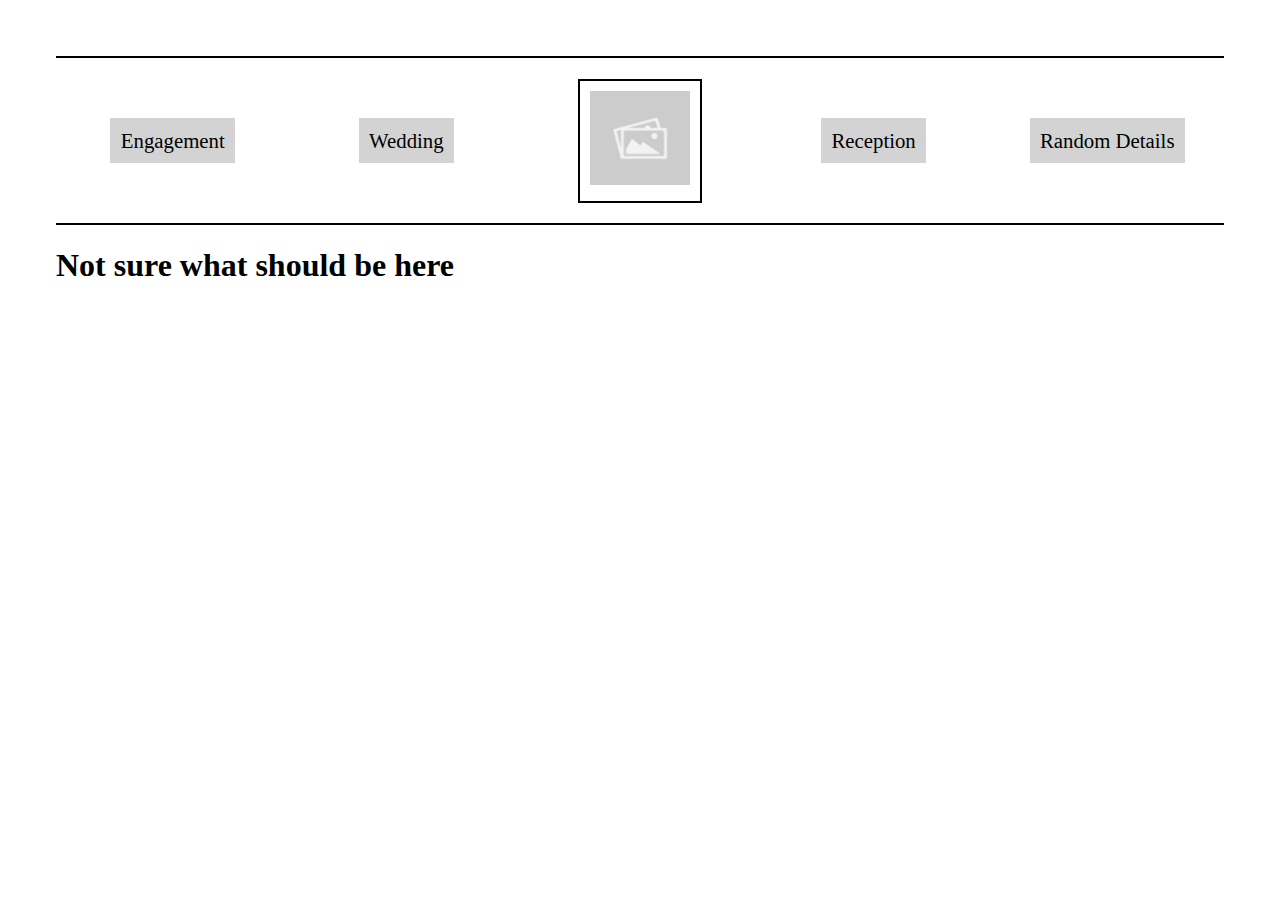
<file: index.html>
<!DOCTYPE html>
<html lang="en">
<head>
    <meta charset="UTF-8">
    <meta name="viewport" content="width=device-width, initial-scale=1.0">
    <title>Wedding Website 💍 - Home</title>
    <link rel="stylesheet" href="/css/styles.css">
</head>
<body>
    <nav class="nav-bar">
        <a href="engagement.html">Engagement</a>
        <a href="wedding.html">Wedding</a>
        <a class="home-image" href="index.html"><img src="images/download.png" alt="wedding website logo" width=100></a>
        <a href="reception.html">Reception</a></li>
        <a href="random_details.html">Random Details</a></li>
    </nav>
    <main>
        <h1>Not sure what should be here</h1>
    </main>
    <script src="/java/script.js"></script>
</body>
</html>
</file>
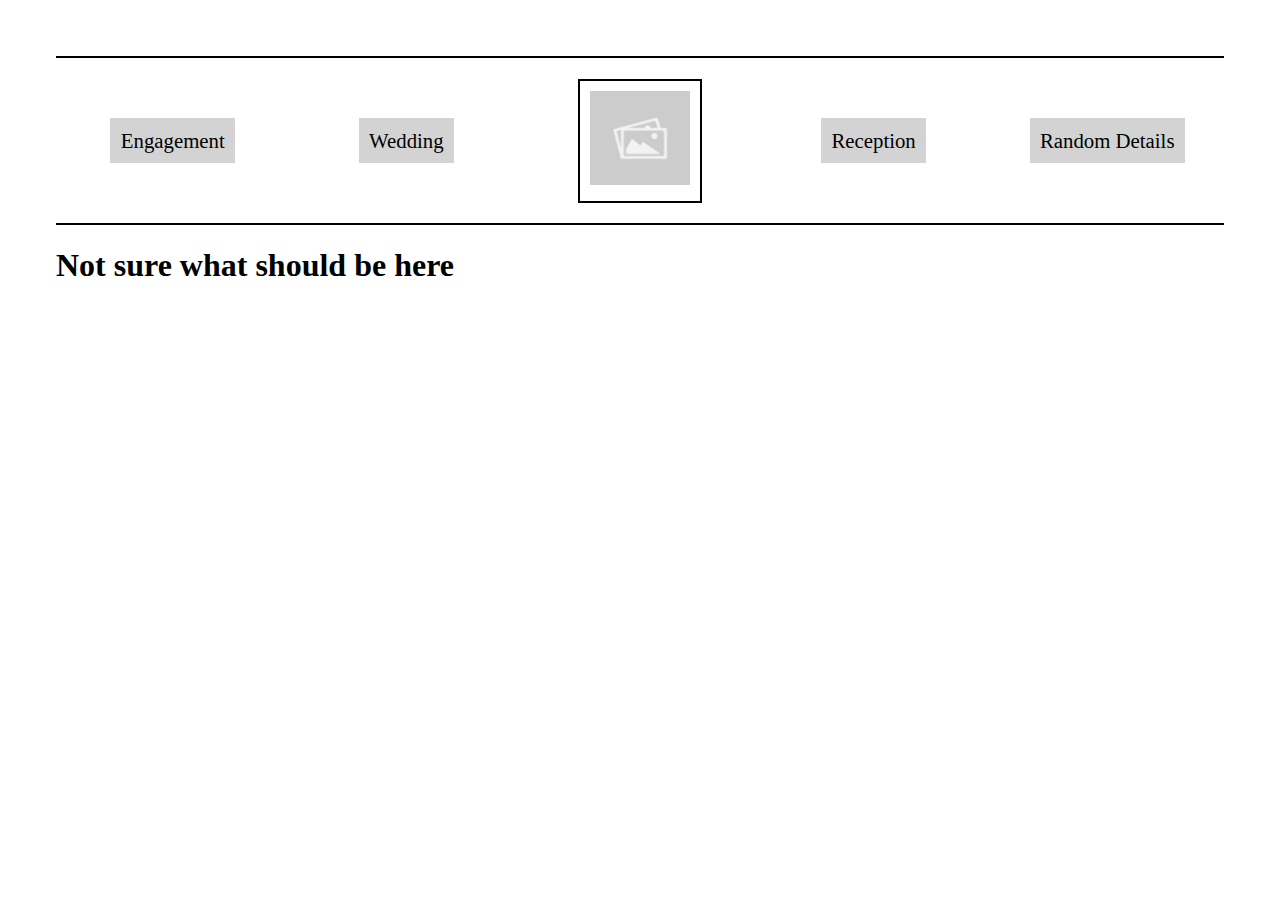
<file: wedding website/index.html>
<!DOCTYPE html>
<html lang="en">
<head>
    <meta charset="UTF-8">
    <meta name="viewport" content="width=device-width, initial-scale=1.0">
    <title>Wedding Website 💍 - Home</title>
    <link rel="stylesheet" href="/css/styles.css">
</head>
<body>
    <nav class="nav-bar">
        <a href="engagement.html">Engagement</a>
        <a href="wedding.html">Wedding</a>
        <a class="home-image" href="index.html"><img src="images/download.png" alt="wedding website logo" width=100></a>
        <a href="reception.html">Reception</a></li>
        <a href="random_details.html">Random Details</a></li>
    </nav>
    <main>
        <h1>Not sure what should be here</h1>
    </main>
</body>
</html>
</file>
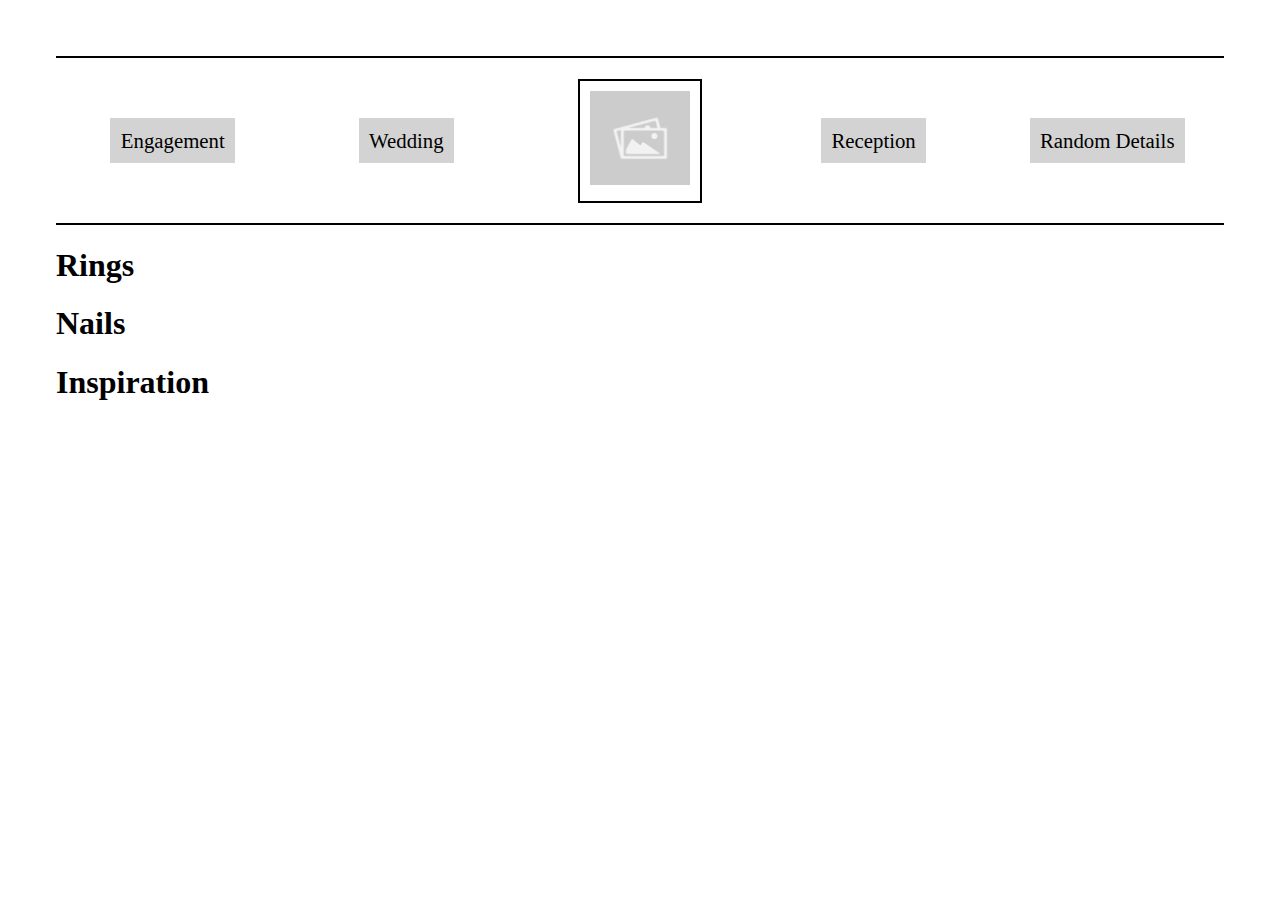
<file: engagement.html>
<!DOCTYPE html>
<html lang="en">
<head>
    <meta charset="UTF-8">
    <meta name="viewport" content="width=device-width, initial-scale=1.0">
    <title>Wedding Website 💍 - Engagement</title>
    <link rel="stylesheet" href="/css/styles.css">
</head>
<body>
    <nav class="nav-bar">
        <a href="engagement.html">Engagement</a>
        <a href="wedding.html">Wedding</a>
        <a class="home-image" href="index.html"><img src="images/download.png" alt="wedding website logo" width=100></a>
        <a href="reception.html">Reception</a></li>
        <a href="random_details.html">Random Details</a></li>
    </nav>
    <h1>Rings</h1>
    <!-- photo input -->
    <h1>Nails</h1>
    <!-- photo input -->
    <h1>Inspiration</h1>
    <!-- photo input -->
    <script src="/java/script.js"></script>
</body>
</html>
</file>
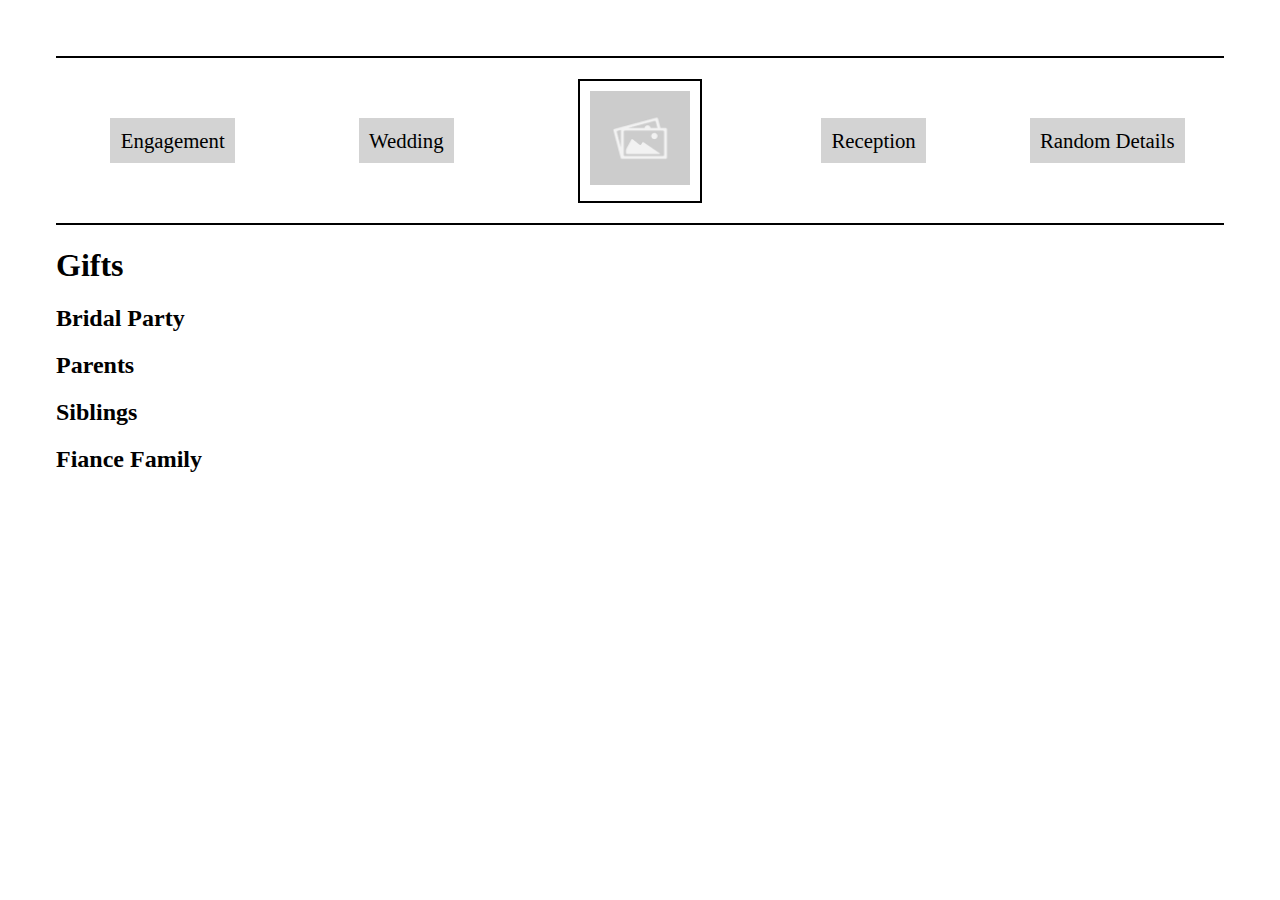
<file: random_details.html>
<!DOCTYPE html>
<html lang="en">
<head>
    <meta charset="UTF-8">
    <meta name="viewport" content="width=device-width, initial-scale=1.0">
    <title>Wedding Website 💍 - Random Details</title>
    <link rel="stylesheet" href="/css/styles.css">
</head>
<body>
    <nav class="nav-bar">
        <a href="engagement.html">Engagement</a>
        <a href="wedding.html">Wedding</a>
        <a class="home-image" href="index.html"><img src="images/download.png" alt="wedding website logo" width=100></a>
        <a href="reception.html">Reception</a></li>
        <a href="random_details.html">Random Details</a></li>
    </nav>
    <h1>Gifts</h1>
    <!-- photo input -->
    <h2>Bridal Party</h2>
    <!-- photo input -->
    <h2>Parents</h2>
    <!-- photo input -->
    <h2>Siblings</h2>
    <!-- photo input -->
    <h2>Fiance Family</h2>
    <!-- photo input -->
    <script src="/java/script.js"></script>
</body>
</html>
</file>
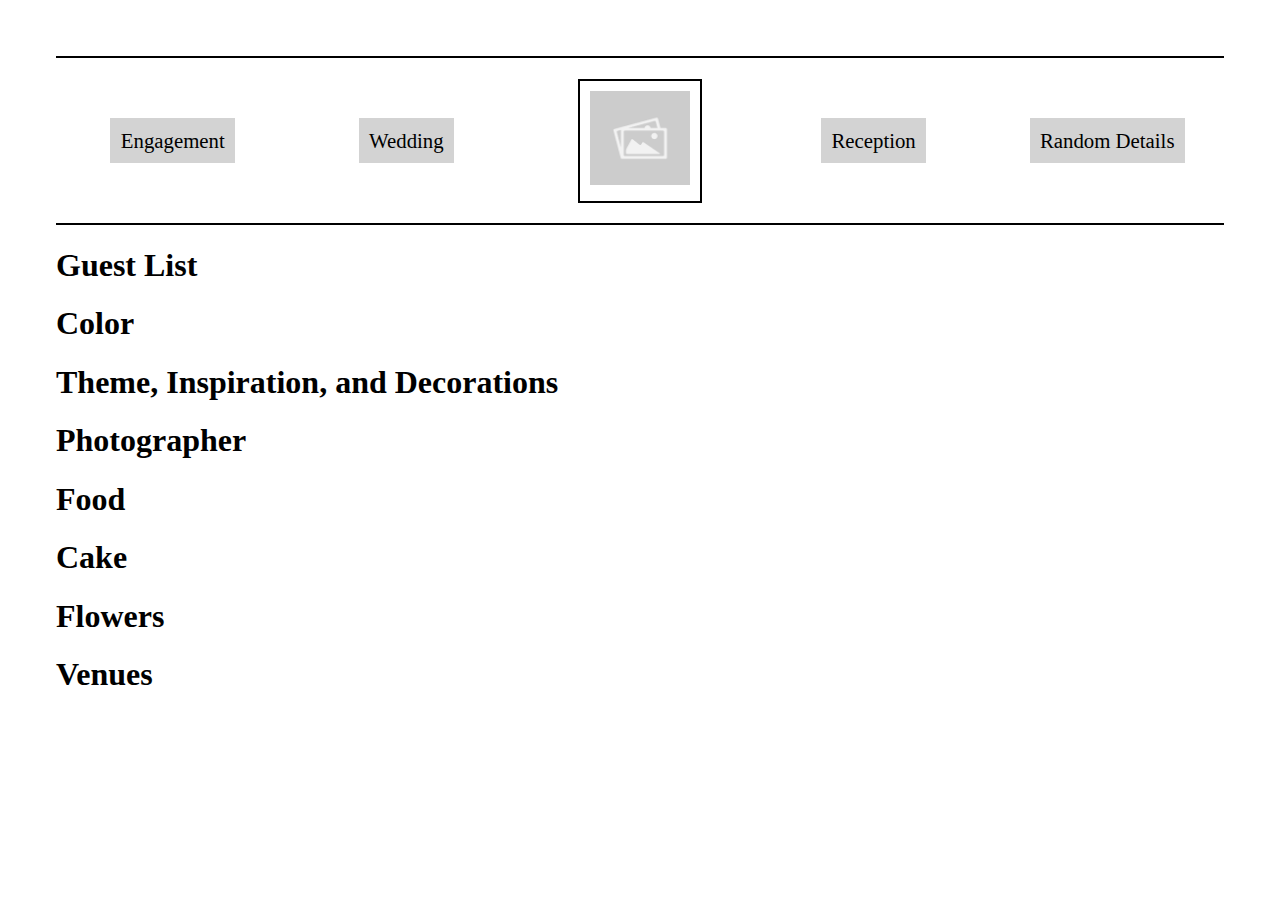
<file: reception.html>
<!DOCTYPE html>
<html lang="en">
<head>
    <meta charset="UTF-8">
    <meta name="viewport" content="width=device-width, initial-scale=1.0">
    <title>Wedding Website 💍 - Reception</title>
    <link rel="stylesheet" href="/css/styles.css">
</head>
<body>
    <nav class="nav-bar">
        <a href="engagement.html">Engagement</a>
        <a href="wedding.html">Wedding</a>
        <a class="home-image" href="index.html"><img src="images/download.png" alt="wedding website logo" width=100></a>
        <a href="reception.html">Reception</a></li>
        <a href="random_details.html">Random Details</a></li>
    </nav>
    <h1>Guest List</h1>
    <!-- text input -->
    <h1>Color</h1>
    <!-- photo input -->
    <h1>Theme, Inspiration, and Decorations</h1>
    <!-- photo input -->
    <h1>Photographer</h1>
    <!-- photo input -->
    <h1>Food</h1>
    <!-- text input -->
    <h1>Cake</h1>
    <!-- photo input -->
    <h1>Flowers</h1>
    <!-- photo input -->
    <h1>Venues</h1>
    <!-- photo and text input like shopping cart-->
    <script src="/java/script.js"></script>
</body>
</html>
</file>
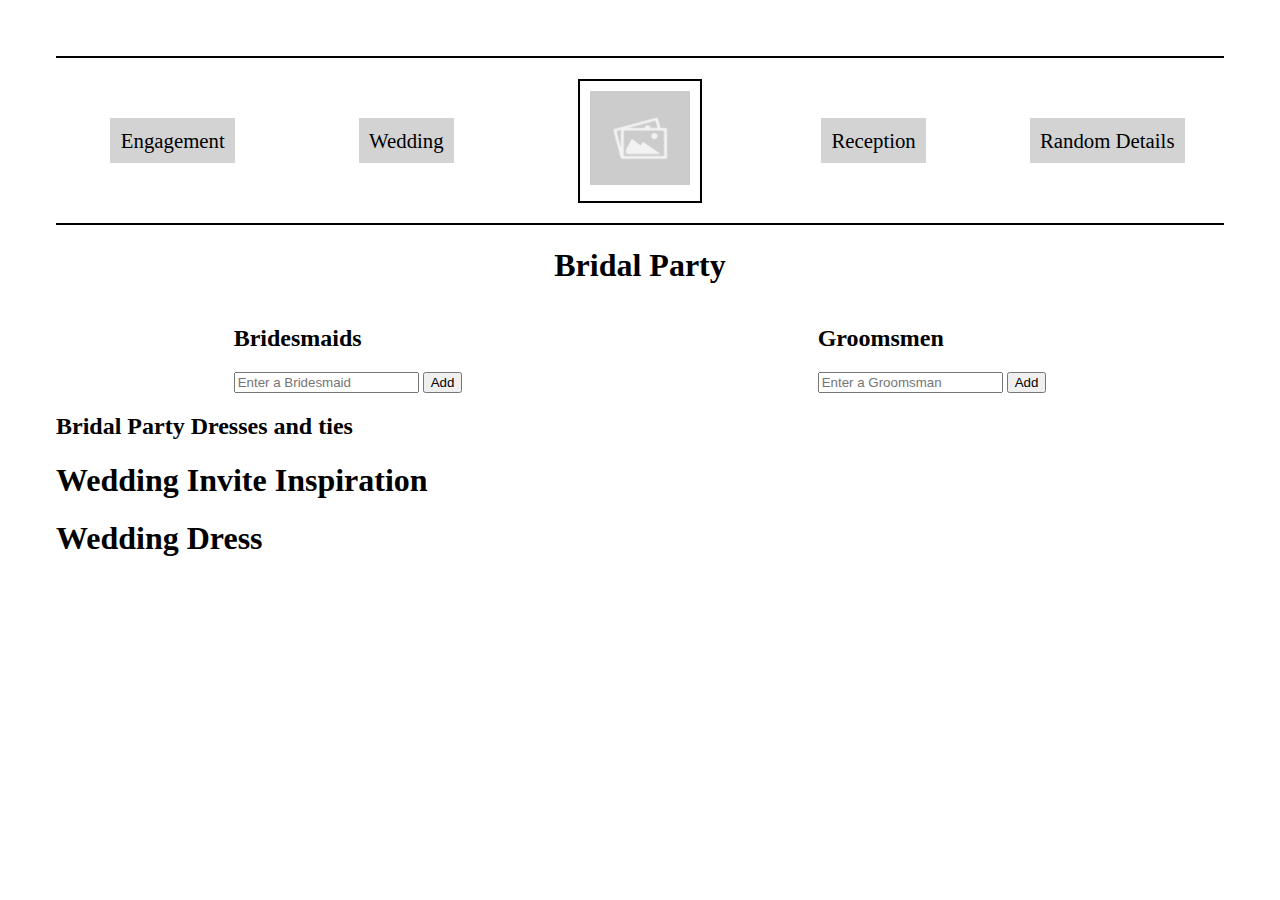
<file: wedding.html>
<!DOCTYPE html>
<html lang="en">
<head>
    <meta charset="UTF-8">
    <meta name="viewport" content="width=device-width, initial-scale=1.0">
    <title>Wedding Website 💍 - Wedding</title>
    <link rel="stylesheet" href="/css/styles.css">
</head>
<body>
    <nav class="nav-bar">
        <a href="engagement.html">Engagement</a>
        <a href="wedding.html">Wedding</a>
        <a class="home-image" href="index.html"><img src="images/download.png" alt="wedding website logo" width=100></a>
        <a href="reception.html">Reception</a></li>
        <a href="random_details.html">Random Details</a></li>
    </nav>
    <div class="grid">
        <h1>Bridal Party</h1>
        <div class="bridesmaidsList">
            <h2>Bridesmaids</h2>
                <ul id="bridesmaids">
                </ul>
            <input id="name-input" type="text" placeholder="Enter a Bridesmaid"/>
            <button id="button">Add</button>
        </div>
        <div class="groomsmenList">
            <h2>Groomsmen</h2>
                <ul id="groomsmen">
                </ul>
            <input id="name-input-men" type="text" placeholder="Enter a Groomsman"/>
            <button id="button2">Add</button>
        </div>
    </div>
    <h2>Bridal Party Dresses and ties</h2>
    <!-- find way to insert pictures -->
    <h1>Wedding Invite Inspiration</h1>
    <!-- find way to insert pictures -->
    <h1>Wedding Dress</h1>
    <!-- find way to insert pictures -->
    <script src="/java/script.js"></script>
</body>
</html>

<!-- not sure what is happening -->
</file>
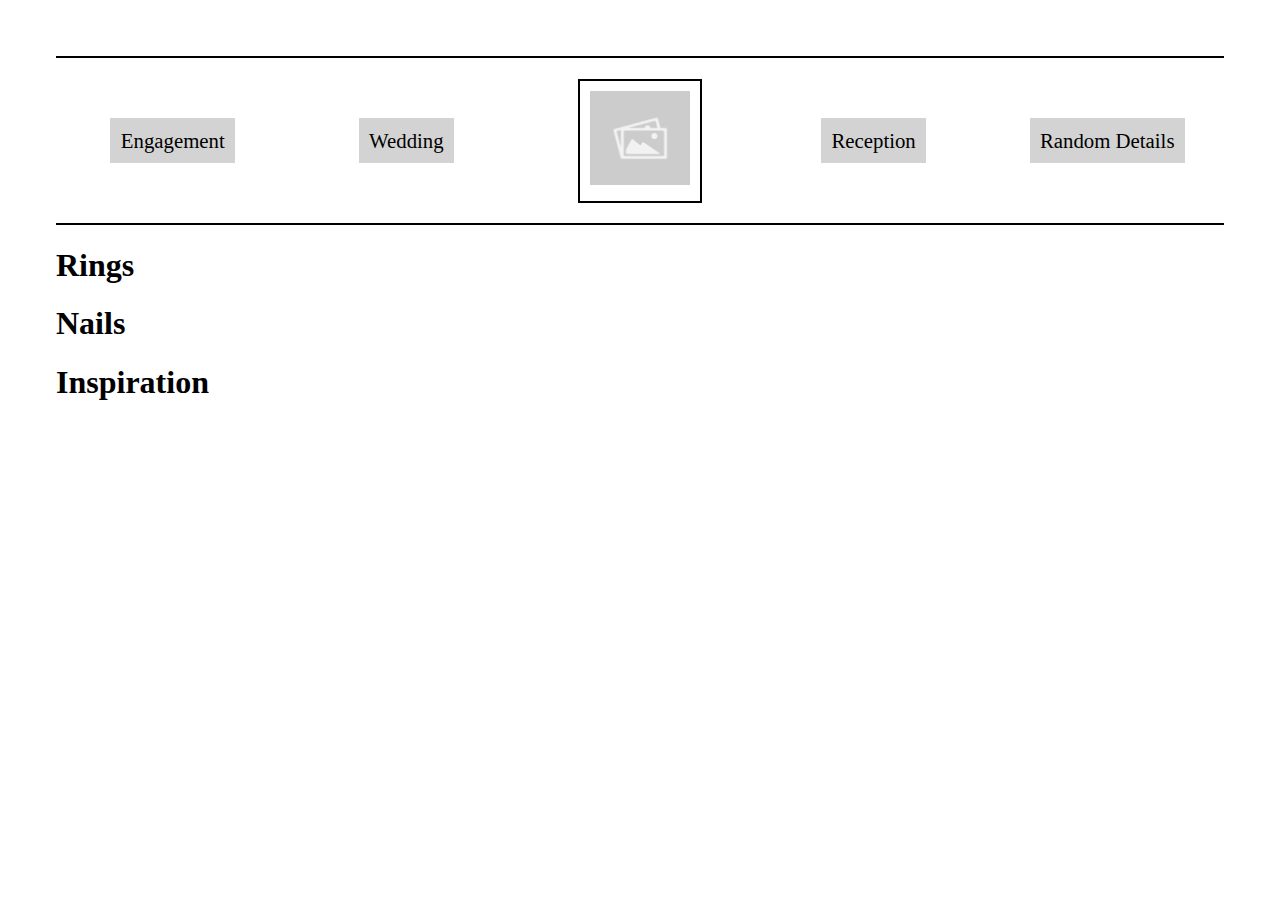
<file: wedding website/engagement.html>
<!DOCTYPE html>
<html lang="en">
<head>
    <meta charset="UTF-8">
    <meta name="viewport" content="width=device-width, initial-scale=1.0">
    <title>Wedding Website 💍 - Engagement</title>
    <link rel="stylesheet" href="/css/styles.css">
</head>
<body>
    <nav class="nav-bar">
        <a href="engagement.html">Engagement</a>
        <a href="wedding.html">Wedding</a>
        <a class="home-image" href="index.html"><img src="images/download.png" alt="wedding website logo" width=100></a>
        <a href="reception.html">Reception</a></li>
        <a href="random_details.html">Random Details</a></li>
    </nav>
    <h1>Rings</h1>
    <h1>Nails</h1>
    <h1>Inspiration</h1>
</body>
</html>
</file>
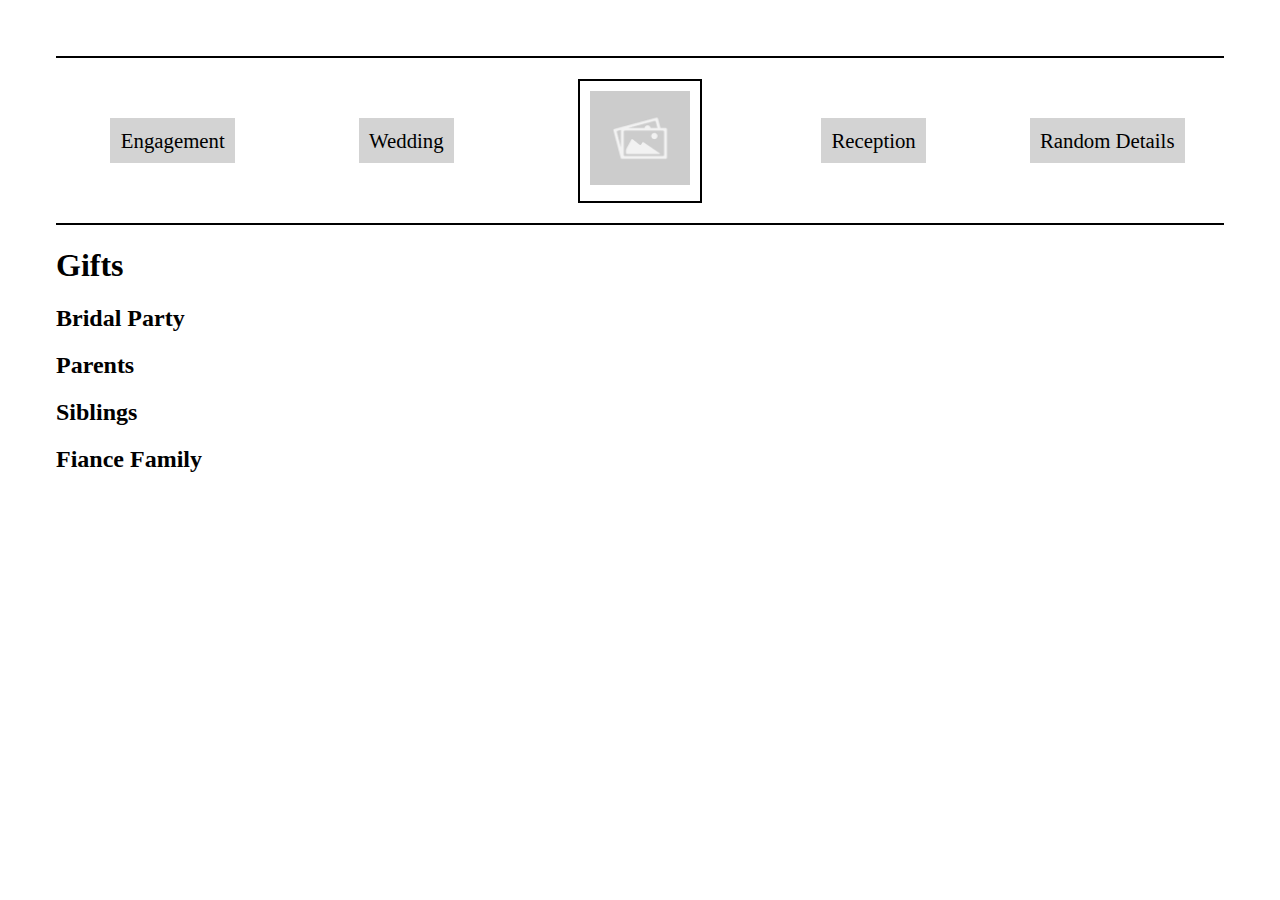
<file: wedding website/random_details.html>
<!DOCTYPE html>
<html lang="en">
<head>
    <meta charset="UTF-8">
    <meta name="viewport" content="width=device-width, initial-scale=1.0">
    <title>Wedding Website 💍 - Random Details</title>
    <link rel="stylesheet" href="/css/styles.css">
</head>
<body>
    <nav class="nav-bar">
        <a href="engagement.html">Engagement</a>
        <a href="wedding.html">Wedding</a>
        <a class="home-image" href="index.html"><img src="images/download.png" alt="wedding website logo" width=100></a>
        <a href="reception.html">Reception</a></li>
        <a href="random_details.html">Random Details</a></li>
    </nav>
    <h1>Gifts</h1>
    <h2>Bridal Party</h2>
    <h2>Parents</h2>
    <h2>Siblings</h2>
    <h2>Fiance Family</h2>
</body>
</html>
</file>
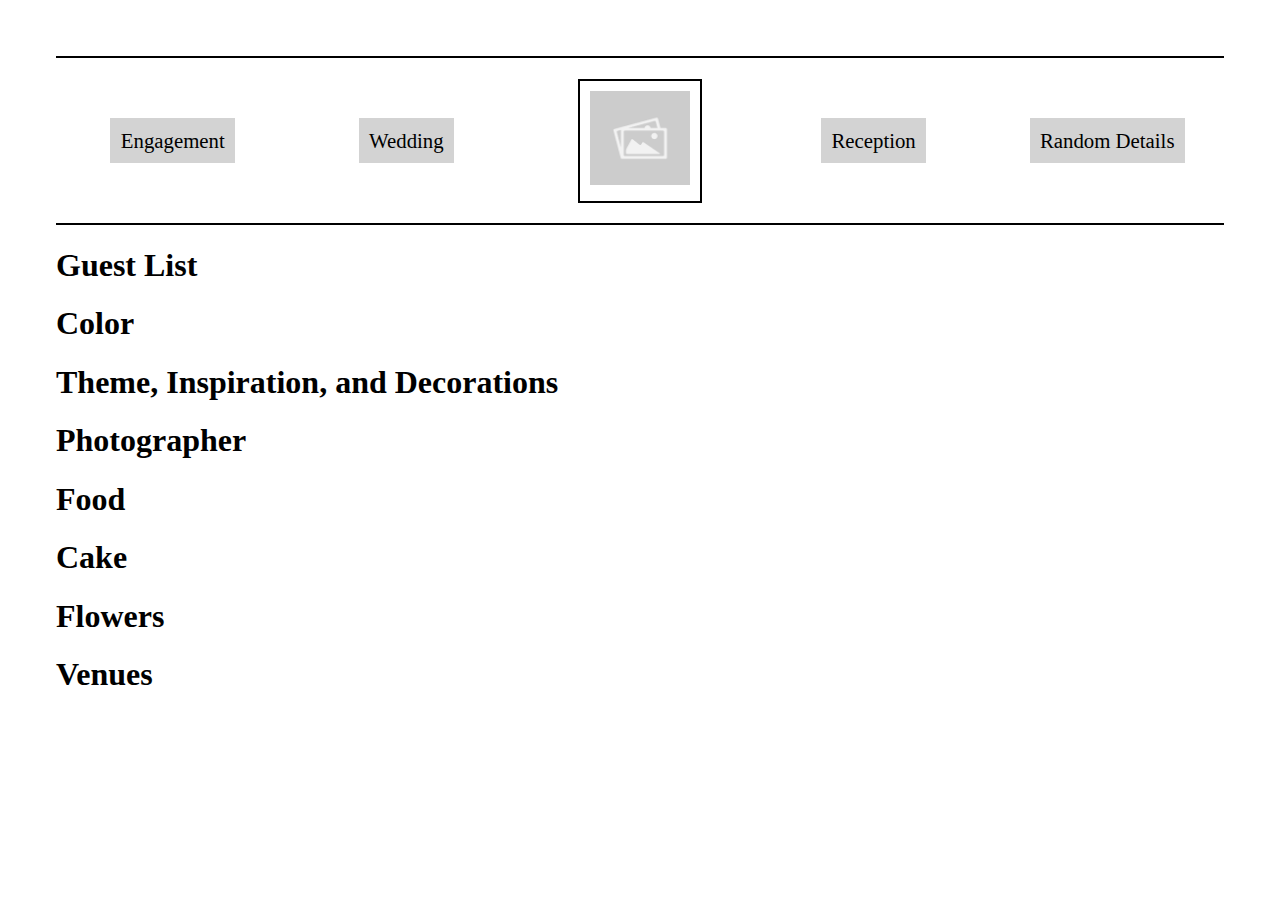
<file: wedding website/reception.html>
<!DOCTYPE html>
<html lang="en">
<head>
    <meta charset="UTF-8">
    <meta name="viewport" content="width=device-width, initial-scale=1.0">
    <title>Wedding Website 💍 - Reception</title>
    <link rel="stylesheet" href="/css/styles.css">
</head>
<body>
    <nav class="nav-bar">
        <a href="engagement.html">Engagement</a>
        <a href="wedding.html">Wedding</a>
        <a class="home-image" href="index.html"><img src="images/download.png" alt="wedding website logo" width=100></a>
        <a href="reception.html">Reception</a></li>
        <a href="random_details.html">Random Details</a></li>
    </nav>
    <h1>Guest List</h1>
    <h1>Color</h1>
    <h1>Theme, Inspiration, and Decorations</h1>
    <h1>Photographer</h1>
    <h1>Food</h1>
    <h1>Cake</h1>
    <h1>Flowers</h1>
    <h1>Venues</h1>
</body>
</html>
</file>
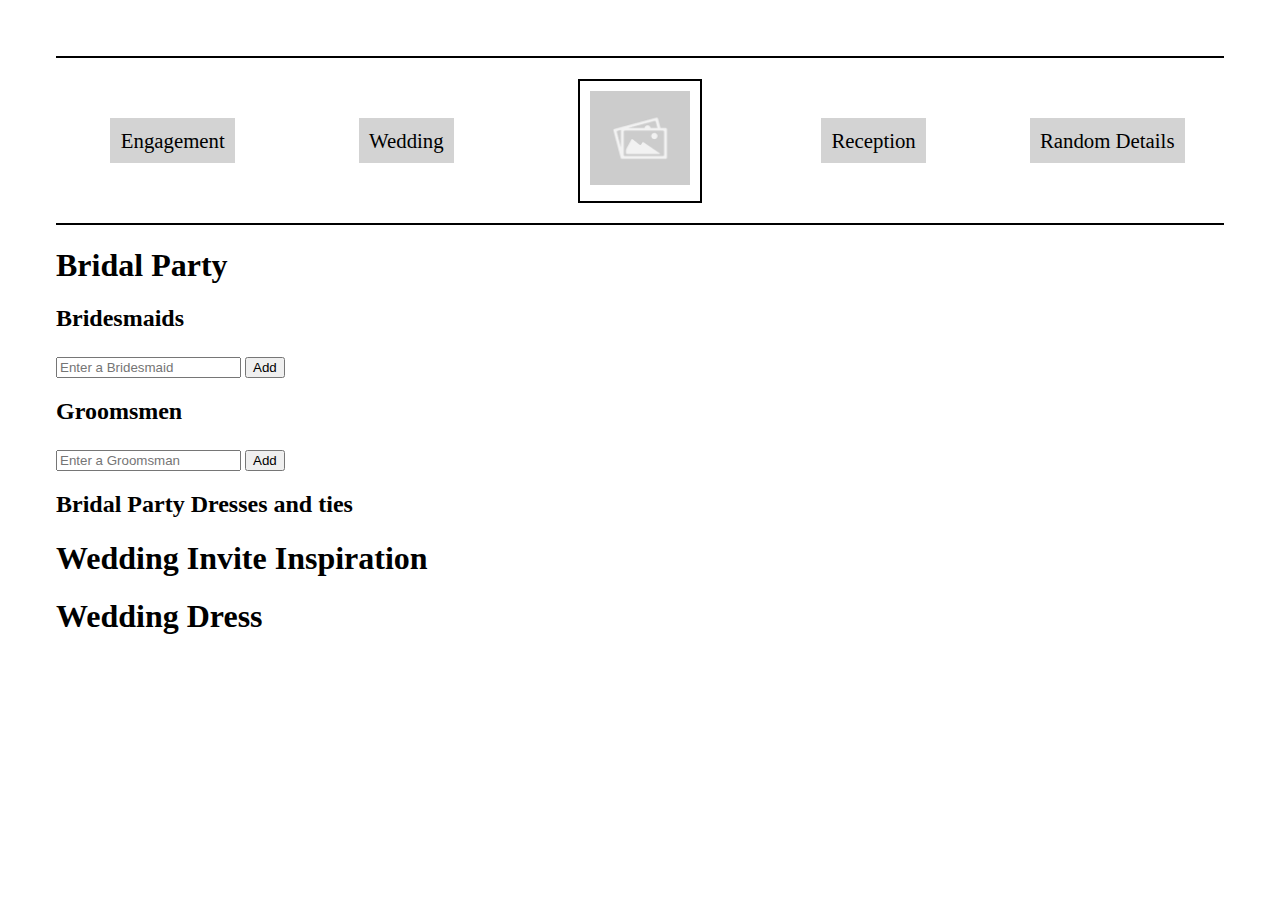
<file: wedding website/wedding.html>
<!DOCTYPE html>
<html lang="en">
<head>
    <meta charset="UTF-8">
    <meta name="viewport" content="width=device-width, initial-scale=1.0">
    <title>Wedding Website 💍 - Wedding</title>
    <link rel="stylesheet" href="/css/styles.css">
</head>
<body>
    <nav class="nav-bar">
        <a href="engagement.html">Engagement</a>
        <a href="wedding.html">Wedding</a>
        <a class="home-image" href="index.html"><img src="images/download.png" alt="wedding website logo" width=100></a>
        <a href="reception.html">Reception</a></li>
        <a href="random_details.html">Random Details</a></li>
    </nav>
    <h1>Bridal Party</h1>
    <h2>Bridesmaids</h2>
        <ul class="bridesmaids"></ul>
    <input id="name-input" type="text" placeholder="Enter a Bridesmaid"/>
    <button id="button">Add</button>
    <h2>Groomsmen</h2>
        <ul class="groomsmen"></ul>
    <input id="name-input" type="text" placeholder="Enter a Groomsman"/>
    <button id="button">Add</button>
    <h2>Bridal Party Dresses and ties</h2>
    <h1>Wedding Invite Inspiration</h1>
    <h1>Wedding Dress</h1>
    <script src="/java/script.js"></script>
</body>
</html>
</file>
<file: css/styles.css>
body {
    padding: 3em;
    max-width: 2000px;
}

/* Navigation Bar */
.nav-bar {
    display: grid;
    padding: auto;
    align-items: center;
    justify-items: center;
    grid-template-columns: 1fr 1fr 1fr 1fr 1fr;
    border-bottom: 2px solid black;
    border-top: 2px solid black;
}

.home-image {
    background-color: white;
    margin: 1em;
    border: 2px solid;
}

.home-image:hover {
    color: black; 
}

a {
    font-size: 1.3em;
    color: black;
    background-color: lightgrey;
    padding: .5em;
    text-decoration: none;
}

a:hover { 
    color: blueviolet; 
    background-color: white;
    text-decoration: none; 
    cursor: pointer; 
}

/* Wedding page */
.grid {
    display: grid;
    grid-template-columns: 1fr, 1fr;
    /* grid-template-rows: 1fr, 1fr; */
}

.grid h1 {
    grid-column: 1/3;
    justify-self: center;
}
.bridesmaidsList {
    grid-column: 1/2;
    justify-self: center;
    align-self: center;
}
.groomsmenList {
    grid-column: 2/3;
    justify-self: center;
    align-self: center;
}

.bridesmaids, .groomsmen {
    margin-top: 25px;
}

.name {
    /* background-color: red; */
    cursor: pointer;
    list-style-position: inside;
    list-style-type: circle;
}
</file>
